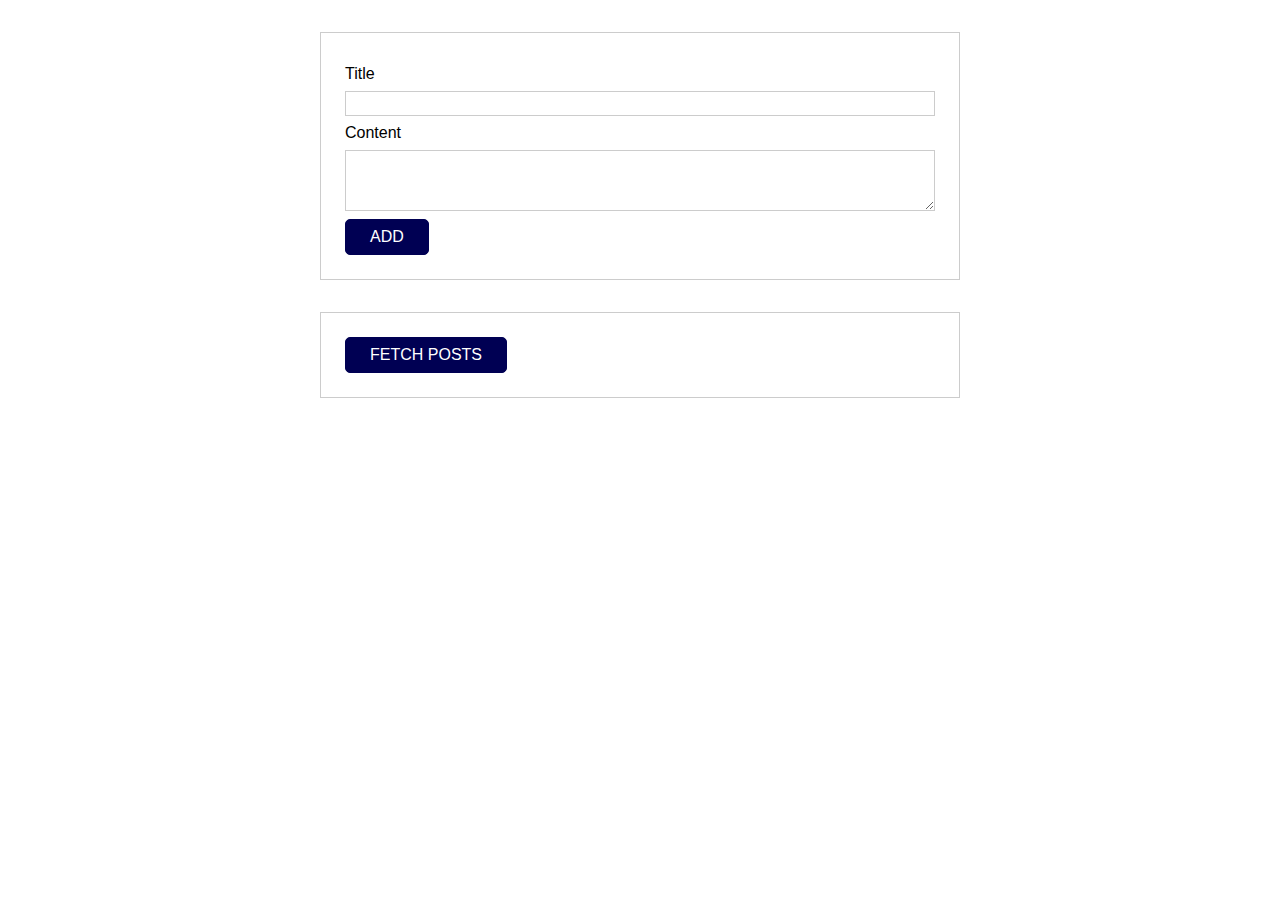
<file: httpProject/index.html>
<!DOCTYPE html>
<html lang="en">
  <head>
    <meta charset="UTF-8" />
    <meta name="viewport" content="width=device-width, initial-scale=1.0" />
    <meta http-equiv="X-UA-Compatible" content="ie=edge" />
    <title>Http</title>
    <link rel="stylesheet" href="assets/styles/app.css" />
    <script src="assets/scripts/app.js" defer></script>
  </head>
  <body>
    <template id="single-post">
      <li class="post-item">
        <h2></h2>
        <p></p>
        <button>DELETE</button>
      </li>
    </template>
    <section id="new-post">
      <form>
        <div class="form-control">
          <label for="title">Title</label>
          <input type="text" id="title" />
        </div>
        <div class="form-control">
          <label for="content">Content</label>
          <textarea rows="3" id="content"></textarea>
        </div>
        <button type="submit">ADD</button>
      </form>
    </section>
    <section id="available-posts">
      <button>FETCH POSTS</button>
      <ul class="posts"></ul>
    </section>
    <ul id="post-list"></ul>
  </body>
</html>
</file>
<file: httpProject/assets/styles/app.css>
* {
  box-sizing: border-box;
}

html {
  font-family: sans-serif;
}

body {
  margin: 0;
}

button {
  font: inherit;
  border: 1px solid #000053;
  color: white;
  background: #000053;
  padding: 0.5rem 1.5rem;
  border-radius: 5px;
  cursor: pointer;
}

button:focus {
  outline: none;
}

button:hover,
button:active {
  background: #12128a;
  border-color: #12128a;
}

label,
input,
textarea {
  display: block;
  margin: 0.5rem 0;
}

input,
textarea {
  width: 100%;
  font: inherit;
  padding: 0.15rem 0.25rem;
  border: 1px solid #ccc;
}

input:focus,
textarea:focus {
  outline: none;
  border-color: #000053;
}

section {
  width: 40rem;
  max-width: 90%;
  margin: 2rem auto;
  border: 1px solid #ccc;
  padding: 1.5rem;
}

.form-control {
  margin: 0.5rem 0;
}

.posts {
  list-style: none;
  margin: 0;
  padding: 0;
}

.post-item {
  margin: 1rem 0;
  box-shadow: 0 2px 6px rgba(0, 0, 0, 0.26);
  padding: 1rem;
}

.post-item h2,
.post-item p {
  margin: 0.5rem 0;
}

.post-item h2 {
  font-size: 1.5rem;
  color: #414141;
}

.post-item button {
  border-color: #920101;
  background: #920101;
}

.post-item button:hover,
.post-item button:active {
  border-color: #dd2929;
  background: #dd2929;
}
#post-list{
  list-style: none;
  width: 40rem;
  max-width: 90%;
  margin: 1rem auto;
  padding: 5px;
  margin: 3rem auto;

}
.post-element{
 background-color: #e8f3ef;
 border-radius: 5px;
}
.post-element h2{
  margin: 10px;
}
.post-element p{
  margin: 10px;
}
.close{
  display: flex;
  justify-content: flex-end;
  padding: 5px;
}
.close>button{
  cursor: pointer;
  color: red;
  background-color: #e8f3ef;
  border: none;

}
</file>
